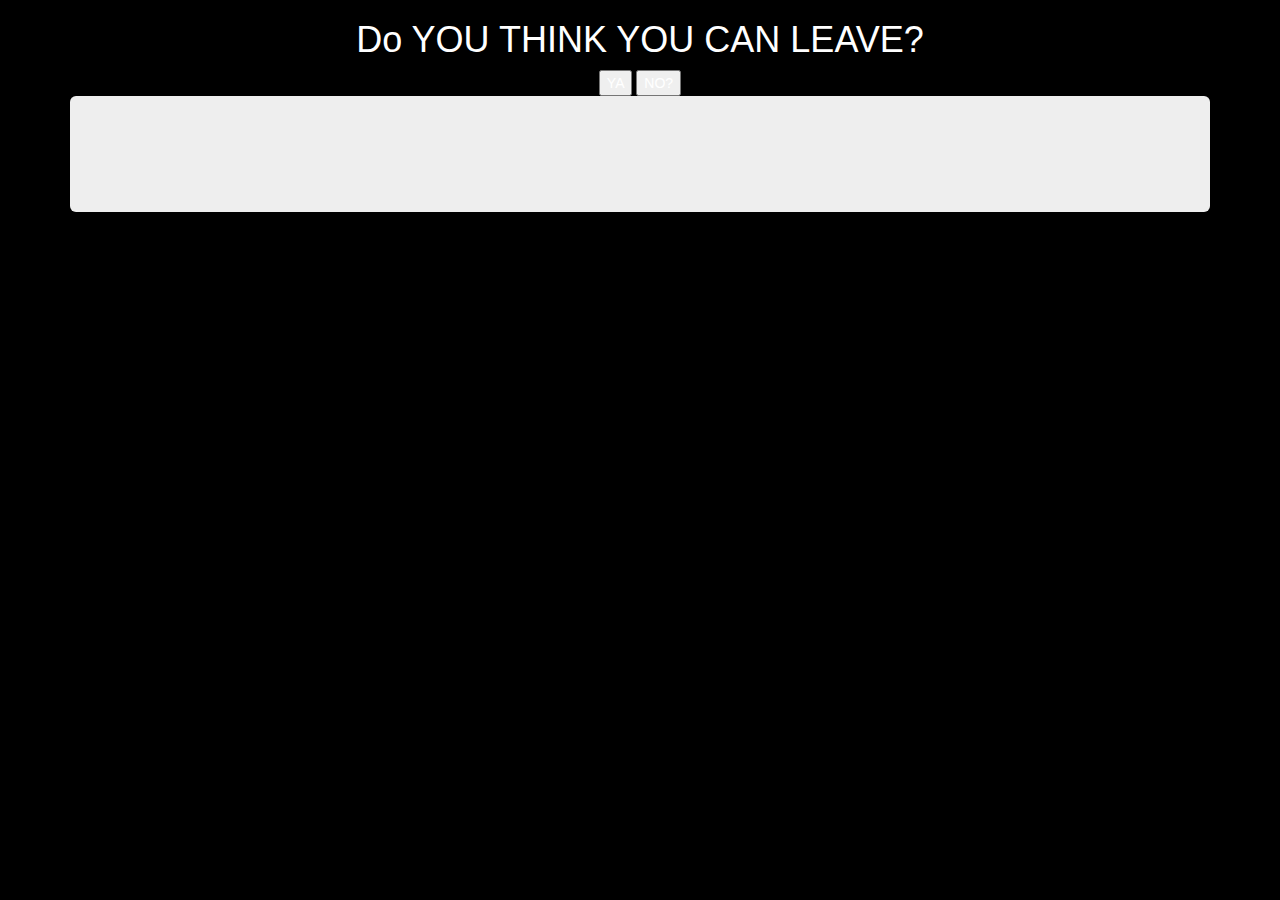
<file: scene2.html>
<!DOCTYPE html>
<html>
<head>
	<title id = "start1">...</title>
	<link rel="stylesheet" type="text/css" href="css/bootstrap.min.css">
	<link rel="stylesheet" type="text/css" href="css/bootstrap-theme.min.css">
	<link rel="stylesheet" type="text/css" href="css/styles.css">
</head>
<body>
	<div class = "container">
		<div class="row">
			<div class="title page">
				<h1>Do YOU THINK YOU CAN LEAVE?</h1>
				<button id ="leftB" type="button" onclick="left()">YA</button>
				<button id ="rightB" type="button" onclick="right()">NO?</button>
			</div>
		</div>
		<div class = "jumbotron" >
			<h1 id = "response" ></h1>
		</div>
	</div>
	<script type="text/javascript" src = "js/jquery-1.12.3.min.js"></script>
	<script type="text/javascript" src = "js/bootstrap.min.js"></script>
	<script type="text/javascript" src = "js/script.js"></script>
</body>
</html>
</file>
<file: css/styles.css>
body {
	text-align: center;
	background-color: black;
	color: White;
}      
h2 {
	color: Black;
}
</file>
